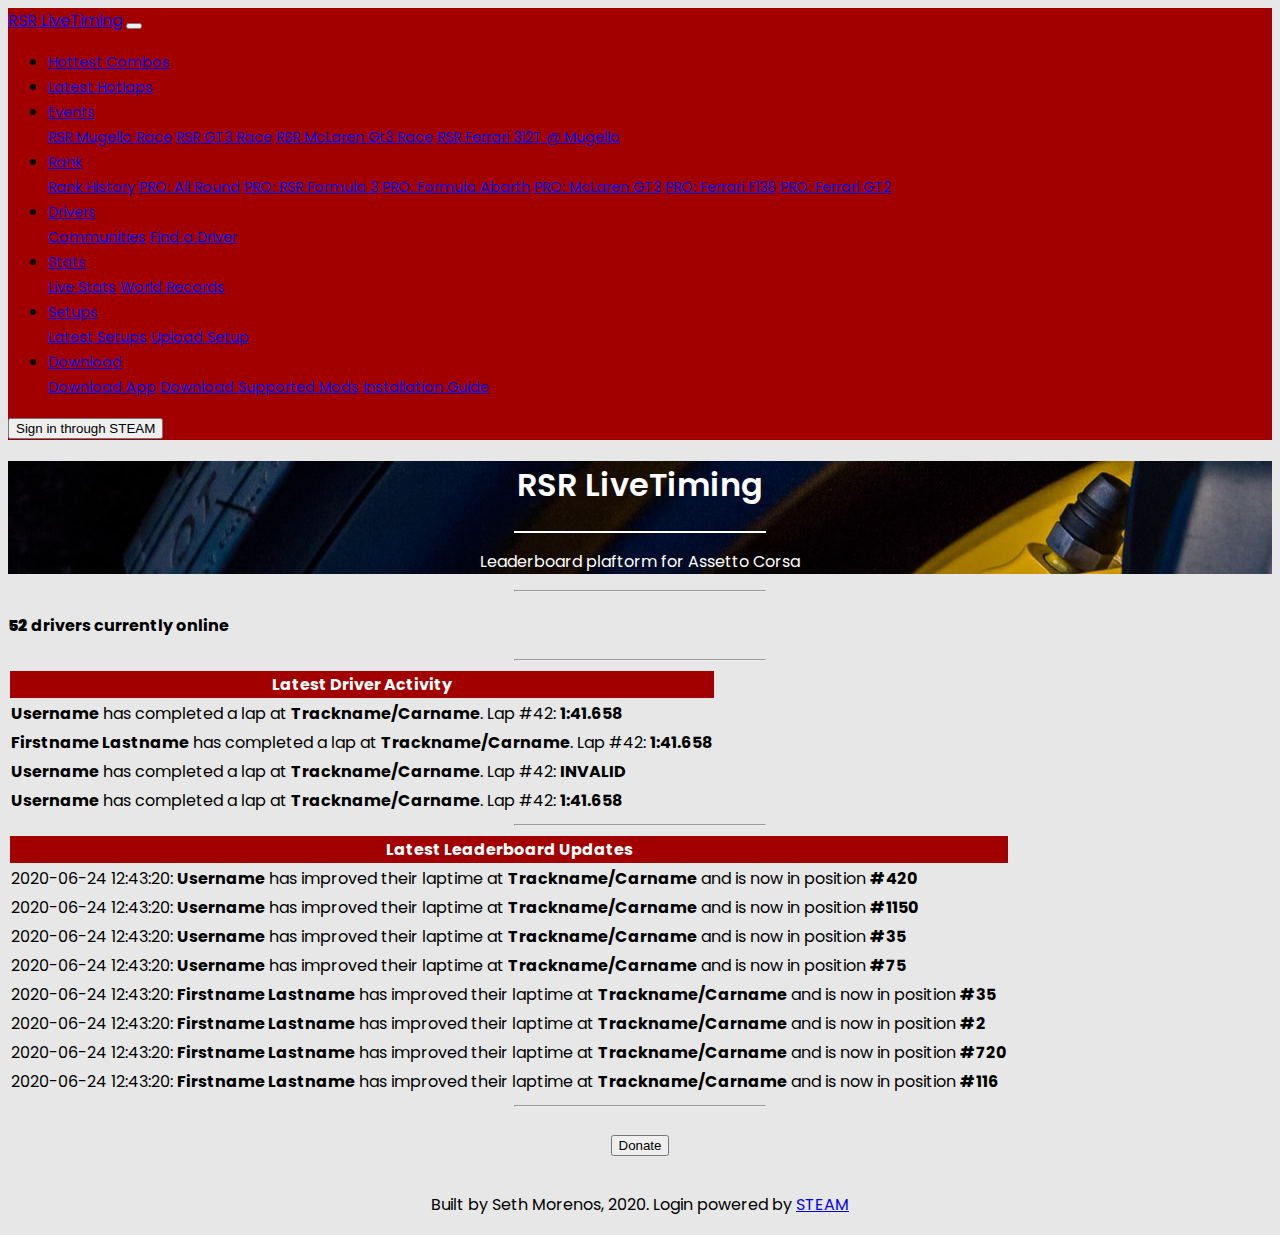
<file: index.html>
<!DOCTYPE html>
<html>
    <head>
        <!--METADATA GOES HERE-->
        <meta name="viewport" content="width=device-width, initial-scale=1">
        <title>RSR LiveTiming Revamped</title>
        <!-- Fontstacks here -->
        <link href="https://fonts.googleapis.com/css2?family=Poppins:wght@400;600&display=swap" rel="stylesheet">
        <!-- Bootstrap 4.5 -->
        <link rel="stylesheet" href="https://stackpath.bootstrapcdn.com/bootstrap/4.5.0/css/bootstrap.min.css" integrity="sha384-9aIt2nRpC12Uk9gS9baDl411NQApFmC26EwAOH8WgZl5MYYxFfc+NcPb1dKGj7Sk" crossorigin="anonymous">
        <!-- Custom styles here -->
        <link rel="stylesheet" type="text/css" href="rsrPage.css">
        <link rel="stylesheet" type="text/css" href="rsrLanding.css">
    </head>

    <body>
        <!-- NAVBAR -->
        <nav class="navbar fixed-top navbar-expand-lg navbar-dark">
            <div class="container-fluid">
                <a class="navbar-brand" href="#">RSR LiveTiming</a>
                <button class="navbar-toggler" type="button" data-toggle="collapse" data-target="#navbarSupportedContent" aria-controls="navbarSupportedContent" aria-expanded="false" aria-label="Toggle navigation">
                    <span class="navbar-toggler-icon"></span>
                </button>
                <!-- Collect the nav links, forms, and other content for toggling -->
                <div class="collapse navbar-collapse" id="navbarSupportedContent">
                    <ul class="navbar-nav mr-auto">
                        <li class="nav-item">
                            <a class="nav-link" href="#">Hottest Combos</a>
                        </li>
                        <li class="nav-item">
                            <a class="nav-link" href="#">Latest Hotlaps</a>
                        </li>
                        <li class="nav-item dropdown">
                            <a class="nav-link dropdown-toggle" href="#" id="navbarDropdown" role="button" data-toggle="dropdown" aria-haspopup="true" aria-expanded="false">
                                Events
                            </a>
                            <div class="dropdown-menu">
                                <a class="dropdown-item" href="#">RSR Mugello Race</a>
                                <a class="dropdown-item" href="#">RSR GT3 Race</a>
                                <a class="dropdown-item" href="#">RSR McLaren Gt3 Race</a>
                                <a class="dropdown-item" href="#">RSR Ferrari 312T @ Mugello</a>
                            </div>
                        </li>
                        <li class=" nav-item dropdown">
                            <a class="nav-link dropdown-toggle" href="#" id="navbarDropdown" role="button" data-toggle="dropdown" aria-haspopup="true" aria-expanded="false">
                                Rank
                            </a>
                            <div class="dropdown-menu">
                                <a class="dropdown-item" href="#">Rank History</a>
                                <a class="dropdown-item" href="#">PRO: All Round</a>
                                <a class="dropdown-item" href="#">PRO: RSR Formula 3</a>
                                <a class="dropdown-item" href="#">PRO: Formula Abarth</a>
                                <a class="dropdown-item" href="#">PRO: McLaren GT3</a>
                                <a class="dropdown-item" href="#">PRO: Ferrari F138</a>
                                <a class="dropdown-item" href="#">PRO: Ferrari GT2</a>
                            </div>
                        </li>
                        <li class="dropdown">
                            <a class="nav-link dropdown-toggle" href="#" id="navbarDropdown" role="button" data-toggle="dropdown" aria-haspopup="true" aria-expanded="false">
                                Drivers
                            </a>
                            <div class="dropdown-menu">
                                <a class="dropdown-item" href="#">Communities</a>
                                <a class="dropdown-item" href="#">Find a Driver</a>
                            </div>
                        </li>
                        <li class="dropdown">
                            <a class="nav-link dropdown-toggle" href="#" id="navbarDropdown" role="button" data-toggle="dropdown" aria-haspopup="true" aria-expanded="false">
                                Stats
                            </a>
                            <div class="dropdown-menu">
                                <a class="dropdown-item" href="#">Live Stats</a>
                                <a class="dropdown-item" href="#">World Records</a>
                            </div>
                        </li>
                        <li class="dropdown">
                            <a class="nav-link dropdown-toggle" href="#" id="navbarDropdown" role="button" data-toggle="dropdown" aria-haspopup="true" aria-expanded="false">
                                Setups
                            </a>
                            <div class="dropdown-menu">
                                <a class="dropdown-item" href="#">Latest Setups</a>
                                <a class="dropdown-item" href="#">Upload Setup</a>
                            </div>
                        </li>
                        <li class="dropdown">
                            <a class="nav-link dropdown-toggle" href="#" id="navbarDropdown" role="button" data-toggle="dropdown" aria-haspopup="true" aria-expanded="false">
                                Download
                            </a>
                            <div class="dropdown-menu">
                                <a class="dropdown-item" href="#">Download App</a>
                                <a class="dropdown-item" href="#">Download Supported Mods</a>
                                <a class="dropdown-item" href="#">Installation Guide</a>
                            </div>
                        </li>
                    </ul>
                    <!-- navbar right side-->
                    <button class="btn btn-success" href="#">Sign in through STEAM</a>
                </div><!-- /navbar-collapse -->
            </div><!-- /container-fluid -->
        </nav>

        <!-- CONTENT -->
        <div class="custom-container">
            <div id="hero" class="jumbotron jumbotron-fluid">
                <h1 class="display-4">RSR LiveTiming</h1>
                <hr>
                <p class="lead">Leaderboard plaftorm for Assetto Corsa</p>
            </div>
            <div class="container-fluid">
                <hr>
                <!-- driver counter -->
                <div class="container-fluid">
                    <h4><strong>52</strong> drivers currently online</h4>
                </div>
                <hr>
                <!-- activity table -->
                <table class="table table-hover">
                    <thead>
                        <tr class="red-header">
                            <th scope="col">Latest Driver Activity</th>
                        </tr>
                    </thead>
                    <tbody>
                        <tr>
                            <td>
                                <strong>Username</strong> has completed a lap at <strong>Trackname/Carname</strong>. Lap #42: <strong>1:41.658</strong>
                            </td>
                        </tr>
                        <tr>
                            <td>
                                <strong>Firstname Lastname</strong> has completed a lap at <strong>Trackname/Carname</strong>. Lap #42: <strong>1:41.658</strong>
                            </td>
                        </tr>
                        <tr>
                            <td>
                                <strong>Username</strong> has completed a lap at <strong>Trackname/Carname</strong>. Lap #42: <strong>INVALID</strong>
                            </td>
                        </tr>
                        <tr>
                            <td>
                                <strong>Username</strong> has completed a lap at <strong>Trackname/Carname</strong>. Lap #42: <strong>1:41.658</strong>
                            </td>
                        </tr>
                    </tbody>
                </table>
                <hr>
                <!-- hotlap updates -->
                <table class="table table-hover">
                    <thead>
                        <tr class="red-header">
                            <th scope="col">Latest Leaderboard Updates</th>
                        </tr>
                    </thead>
                    <tbody>
                        <tr>
                            <td>
                                2020-06-24 12:43:20: <strong>Username</strong> has improved their laptime at <strong>Trackname/Carname</strong> and is now in position <strong>#420</strong>
                            </td>
                        </tr>
                        <tr>
                            <td>
                                2020-06-24 12:43:20: <strong>Username</strong> has improved their laptime at <strong>Trackname/Carname</strong> and is now in position <strong>#1150</strong>
                            </td>
                        </tr>
                        <tr>
                            <td>
                                2020-06-24 12:43:20: <strong>Username</strong> has improved their laptime at <strong>Trackname/Carname</strong> and is now in position <strong>#35</strong>
                            </td>
                        </tr>
                        <tr>
                            <td>
                                2020-06-24 12:43:20: <strong>Username</strong> has improved their laptime at <strong>Trackname/Carname</strong> and is now in position <strong>#75</strong>
                            </td>
                        </tr>
                        <tr>
                            <td>
                                2020-06-24 12:43:20: <strong>Firstname Lastname</strong> has improved their laptime at <strong>Trackname/Carname</strong> and is now in position <strong>#35</strong>
                            </td>
                        </tr>
                        <tr>
                            <td>
                                2020-06-24 12:43:20: <strong>Firstname Lastname</strong> has improved their laptime at <strong>Trackname/Carname</strong> and is now in position <strong>#2</strong>
                            </td>
                        </tr>
                        <tr>
                            <td>
                                2020-06-24 12:43:20: <strong>Firstname Lastname</strong> has improved their laptime at <strong>Trackname/Carname</strong> and is now in position <strong>#720</strong>
                            </td>
                        </tr>
                        <tr>
                            <td>
                                2020-06-24 12:43:20: <strong>Firstname Lastname</strong> has improved their laptime at <strong>Trackname/Carname</strong> and is now in position <strong>#116</strong>
                            </td>
                        </tr>
                    </tbody>
                </table>
                <hr>
            </div>
        </div>

        <!-- FOOTER -->
        <footer class="footer">
            <div class="container-fluid">
                <span class="align-middle"><button type="button" class="btn btn-warning">Donate</button></span>
                <div class="center-txt">
                    Built by Seth Morenos, 2020.
                    Login powered by <a href="https://store.steampowered.com/">STEAM</a>
                </div>
            </div>
        </footer>

        <!-- jQuery -->
        <script src="https://code.jquery.com/jquery-3.5.1.slim.min.js" integrity="sha384-DfXdz2htPH0lsSSs5nCTpuj/zy4C+OGpamoFVy38MVBnE+IbbVYUew+OrCXaRkfj" crossorigin="anonymous"></script>
        <!-- Popper.js -->
        <script src="https://cdn.jsdelivr.net/npm/popper.js@1.16.0/dist/umd/popper.min.js" integrity="sha384-Q6E9RHvbIyZFJoft+2mJbHaEWldlvI9IOYy5n3zV9zzTtmI3UksdQRVvoxMfooAo" crossorigin="anonymous"></script>
        <!-- Bootstrap 4.5 -->
        <script src="https://stackpath.bootstrapcdn.com/bootstrap/4.5.0/js/bootstrap.min.js" integrity="sha384-OgVRvuATP1z7JjHLkuOU7Xw704+h835Lr+6QL9UvYjZE3Ipu6Tp75j7Bh/kR0JKI" crossorigin="anonymous"></script>
    </body>
</html>
</file>
<file: rsrPage.css>
body {
    font-family: 'Poppins', sans-serif;
    background-color: #e7e7e7;
}

h1 {
    font-weight: 600;
}

hr {
    width: 250px;
}

a:hover {
    text-decoration: none;
}

li a {
    font-size: 0.9em;
}

#hero {
    color: white;
    text-align: center;
    background-image: url('https://images.unsplash.com/photo-1506727641051-70b0545112bd?ixlib=rb-1.2.1&ixid=eyJhcHBfaWQiOjEyMDd9&auto=format&fit=crop&w=1950&q=80');
}

#hero hr {
    border: 0.5px solid white;
}

.custom-container {
    max-width: 1920px;
    margin: 0 auto;
}

.footer {
    height: 60px;
    line-height: 60px;
    text-align: center;
}

.navbar {
    background-color: #a20000;
}
</file>
<file: rsrLanding.css>
#hero {
    color: white;
    text-align: center;
    background-image: url('ferrari-rim.png');
}

#hero hr {
    width: 250px;
    border: 0.5px solid white;
}

.custom-container {
    max-width: 1920px;
    margin: 0 auto;
}

.red-header {
    color: white;
    background-color: #a20000;
}
</file>
